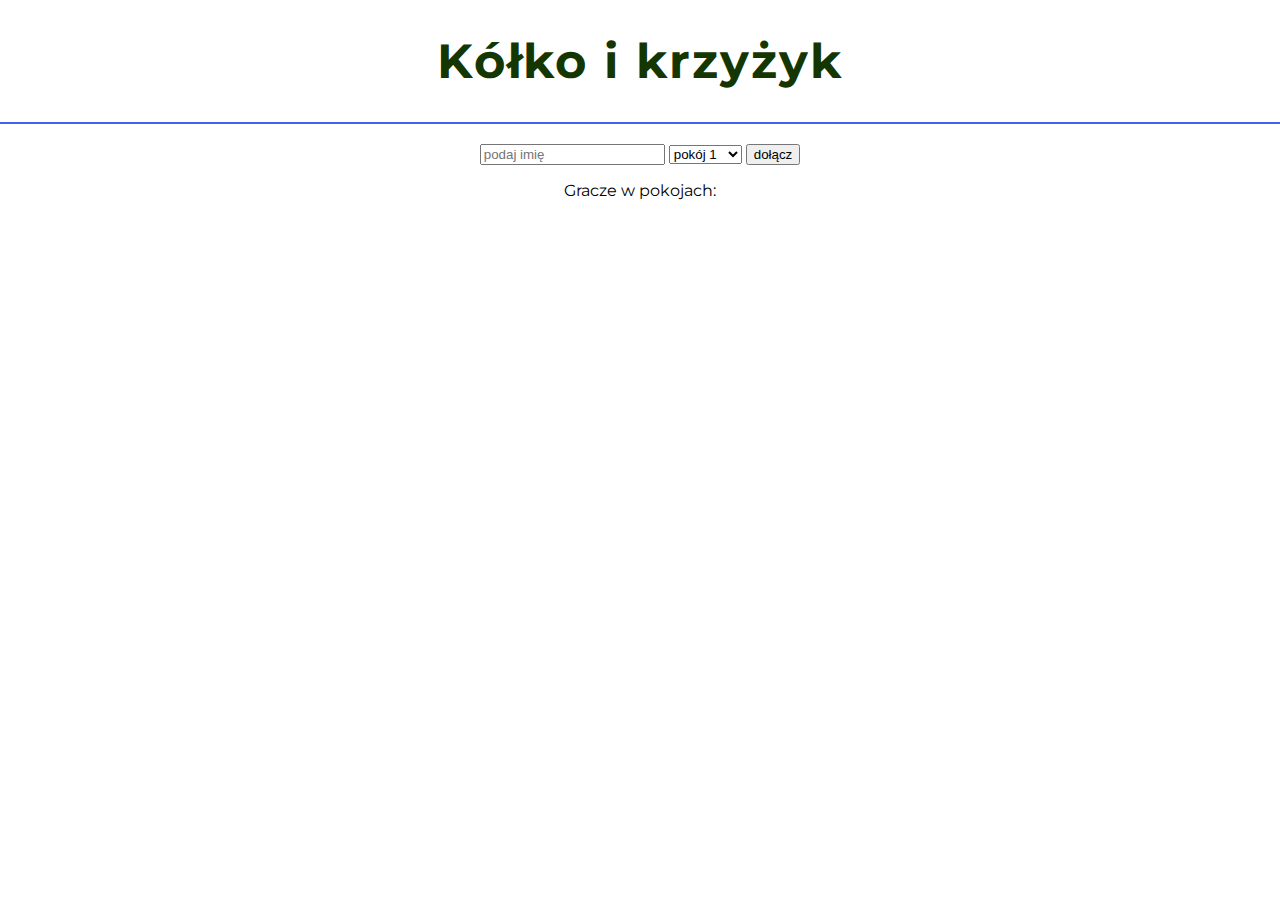
<file: index.html>
<!DOCTYPE html>
<html lang="en">

<head>
    <meta charset="UTF-8">
    <meta name="viewport" content="width=device-width, initial-scale=1.0">
    <title>Tic Tac Toe</title>
    <link href="https://fonts.googleapis.com/css2?family=Montserrat:wght@600&display=swap" rel="stylesheet">
    <link rel="stylesheet" href="style.css" />
</head>

<body>
    <div id="h">
        <h1>Kółko i krzyżyk</h1>
    </div>
    <div id="err"></div>
    <div id="message-container"></div>
    <div id="rooms-container">
        <form action="room.html">
            <input type="text" name="username" placeholder="podaj imię" />
            <select name="room">
                <option value="room1">pokój 1</option>
                <option value="room2">pokój 2</option>
                <option value="room3">pokój 3</option>
                <option value="room4">pokój 4</option>
                <option value="room5">pokój 5</option>
                <option value="room6">pokój 6</option>
                <option value="room7">pokój 7</option>
                <option value="room8">pokój 8</option>
                <option value="room9">pokój 9</option>
                <option value="room10">pokój 10</option>
            </select>
            <input type="submit" value="dołącz" id="submit">
        </form>
        <p>Gracze w pokojach: </p>
        <ul id="players-in-room"></ul>
    </div>
    <script src="displayRooms.js"></script>
</body>
</html>
</file>
<file: style.css>
body {
    margin: 0;
    padding: 0;
    box-sizing: border-box;
    overflow-x: hidden;
    font-family: 'Montserrat', sans-serif;
}

#players-on-server {
    text-align: center;
}

#h {
    width: 100vw;
    margin: 0 auto;
    text-align: center;
    letter-spacing: 2px;
    color: #143601;
    font-size: 24px;
}

#h::after { 
    content: '';
    text-align: center;
    display: block;
    border: 1px solid #4361ee;
}

#container {
    margin: auto;
    margin-top: 50px;
    width: 306px;
    background-color: #f0f0f0;
    grid-template-columns: repeat(3, 1fr);
    grid-template-rows: repeat(3, 100px);
    grid-gap: 3px;
    display: grid;
    border: 1px solid #ddd;
} 

.box {
    display: flex;
    justify-content: center;
    align-items: center;
    font-size: 2rem;
    background-color: azure;
    cursor: pointer;
}

button {
    text-align: center;
    padding: 15px;
    color: black;
    font-size: 20px;
    background-color: white;
    border: 1px solid black;
    outline: none;
    transition: all .3s ease-in-out;
    font-family: 'Montserrat', sans-serif;
    cursor: pointer;
}

button:hover {
    background-color: black;
    color: white;
}

#btn-container {
    text-align: center;
    margin: 20px;
}

#room-info, #user-disconnect-info {
    text-align: center;
    font-size: 18px;
}

#rooms-container {
    text-align: center;
    margin: 20px;
}

ul {
    list-style: none;
}

#turn-info {
    text-align: center;
}

#err-info {
    text-align: center;
}

#disconnect-message, #disconnect-message-no-win, #disconnect-message-win  {
    display: none;
    text-align: center;
}

@media(min-width: 1024px) {
    #chat-container {
        position: absolute;
        width: 20vw;
        background-color: #efefef;
        margin: 20px;
        padding: 15px;
        margin-top: 0;
    }

    #chat-headline {
        width: 20vw;
        text-align: center;
        margin: 20px;
        padding: 15px;
        margin-bottom: 0;
        border: 1px solid black;
    }

    #msg {
        display: inline-block;
    }

    #date {
        float: right;
    }

    .message {
        display: block;
        border: 1px solid white;
        position: relative;
        padding: 5px;
    }
    #chat {
        width: 25vw;
        margin: 25px;
    }
}

@media(max-width: 1023px) {
    #chat-container {
        width: 60vw;
        background-color: #efefef;
        margin: 10px;
        padding: 15px;
    }

    #chat-headline {
        width: 60vw;
        margin-left: auto;
        margin-right: auto;
        text-align: center;
        margin: 10px;
        padding: 15px;
        margin-bottom: 0;
        border: 1px solid black;
    }

    #msg {
        display: inline-block;
    }
    #date {
        float: right;
    }
    .message {
        display: block;
        border: 1px solid white;
        padding: 5px;
        position: relative;
        overflow: auto;
    }

    #submission {
        width: 100%;
        margin-left: 5%;
    }
    #send {
        width: 70%;
    }
    
    #send, #submit-send {
        display: inline-block;
        padding: 5px;
        margin: 2px;
    }

    #chat {
        width: 90vw;
        margin-left: auto;
        margin-right: auto;
    }
}

#sender {
    font-size: 8px;
    position: absolute;
    top: 0;
}

#submission {
    width: 100%;
    margin-left: 5%;
}
#send {
    width: 70%;
}

#send, #submit-send {
    display: inline-block;
    padding: 5px;
    margin: 2px;
}

#winner {
    color: red;
}
</file>
